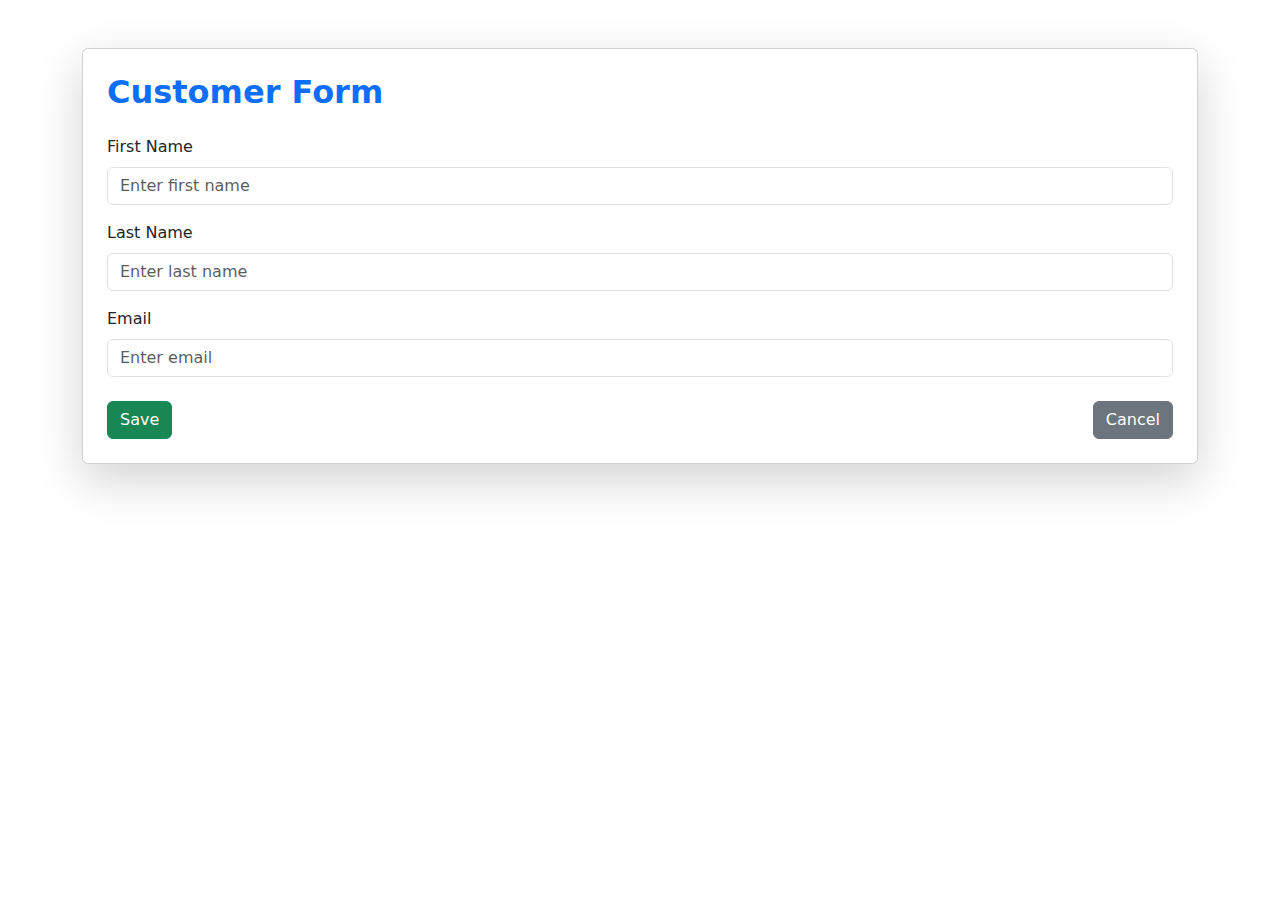
<file: src/main/resources/templates/customer-form.html>
<!DOCTYPE html>
<html xmlns:th="http://www.thymeleaf.org">
<head>
    <meta charset="UTF-8">
    <title>Customer Form</title>

    <!-- Bootstrap CSS -->
    <link href="https://cdn.jsdelivr.net/npm/bootstrap@5.3.3/dist/css/bootstrap.min.css" rel="stylesheet">

    <!-- Custom CSS -->
    <link rel="stylesheet" th:href="@{/css/style.css}">
</head>
<body>
<div class="container mt-5">
    <div class="card shadow-lg p-4 form-container">
        <h2 class="text-primary mb-4 fw-bold">Customer Form</h2>

        <form th:action="@{/customer/saveCustomer}" th:object="${customer}" method="post">

            <input type="hidden" th:field="*{id}" />

            <div class="mb-3">
                <label class="form-label">First Name</label>
                <input type="text" class="form-control" th:field="*{firstName}" placeholder="Enter first name" required>
            </div>

            <div class="mb-3">
                <label class="form-label">Last Name</label>
                <input type="text" class="form-control" th:field="*{lastName}" placeholder="Enter last name" required>
            </div>

            <div class="mb-3">
                <label class="form-label">Email</label>
                <input type="email" class="form-control" th:field="*{email}" placeholder="Enter email" required>
            </div>

            <div class="d-flex justify-content-between mt-4">
                <button type="submit" class="btn btn-success btn-save">Save</button>
                <a th:href="@{/customer/list}" class="btn btn-secondary btn-cancel">Cancel</a>
            </div>
        </form>
    </div>
</div>

<!-- Bootstrap JS -->
<script src="https://cdn.jsdelivr.net/npm/bootstrap@5.3.3/dist/js/bootstrap.bundle.min.js"></script>
</body>
</html>
</file>
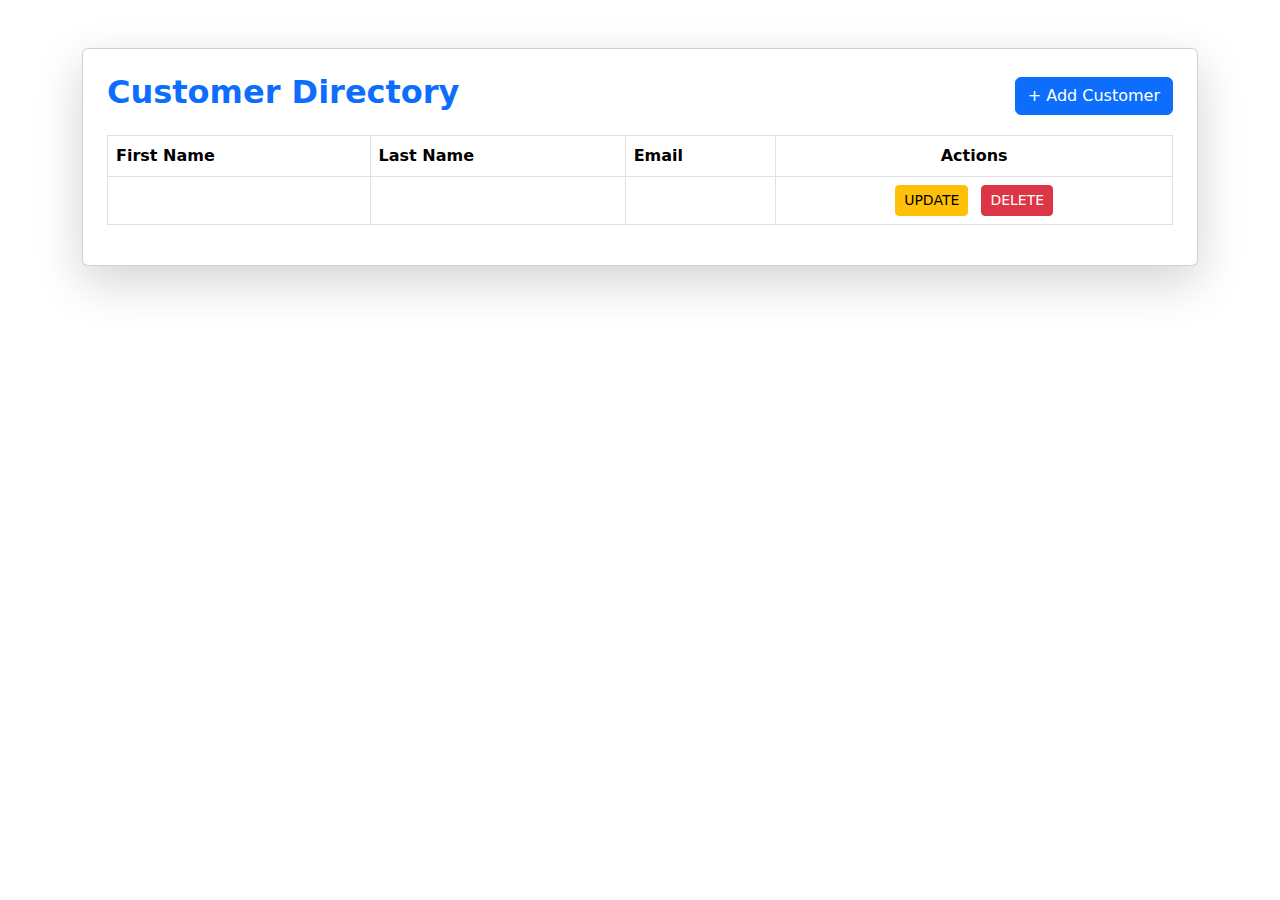
<file: src/main/resources/templates/list-customers.html>
<!DOCTYPE html PUBLIC "-//W3C//DTD HTML 4.01 Transitional//EN" "http://www.w3.org/TR/html4/loose.dtd">
<html xmlns:th="http://www.thymeleaf.org">
<head>
    <title>Customer List</title>

    <!-- Bootstrap CSS -->
    <link href="https://cdn.jsdelivr.net/npm/bootstrap@5.3.3/dist/css/bootstrap.min.css" rel="stylesheet">

    <!-- Custom CSS -->
    <link rel="stylesheet" th:href="@{/css/style.css}">
</head>
<body>
<div class="container mt-5">
    <div class="card shadow-lg p-4 customer-container">
        <div class="d-flex justify-content-between align-items-center mb-3">
            <h2 class="text-primary fw-bold">Customer Directory</h2>
            <a th:href="@{/customer/showForm}" class="btn btn-primary btn-add">+ Add Customer</a>
        </div>

        <table class="table table-bordered table-hover align-middle">
            <thead class="table-light-blue">
                <tr>
                    <th>First Name</th>
                    <th>Last Name</th>
                    <th>Email</th>
                    <th class="text-center">Actions</th>
                </tr>
            </thead>
            <tbody>
                <tr th:each="customer : ${customers}">
                    <td th:text="${customer.firstName}"></td>
                    <td th:text="${customer.lastName}"></td>
                    <td th:text="${customer.email}"></td>
                    <td class="text-center">
                        <a th:href="@{'/customer/showUpdateForm'(customerId=${customer.id})}" class="btn btn-warning btn-sm me-2">UPDATE</a>
                        <a th:href="@{'/customer/showDeleteForm'(customerId=${customer.id})}" 
                           class="btn btn-danger btn-sm"
                           onclick="return confirm('Are you sure you want to delete this customer?');">
                           DELETE
                        </a>
                    </td>
                </tr>
            </tbody>
        </table>
    </div>
</div>

<!-- Bootstrap JS -->
<script src="https://cdn.jsdelivr.net/npm/bootstrap@5.3.3/dist/js/bootstrap.bundle.min.js"></script>
</body>
</html>
</file>
